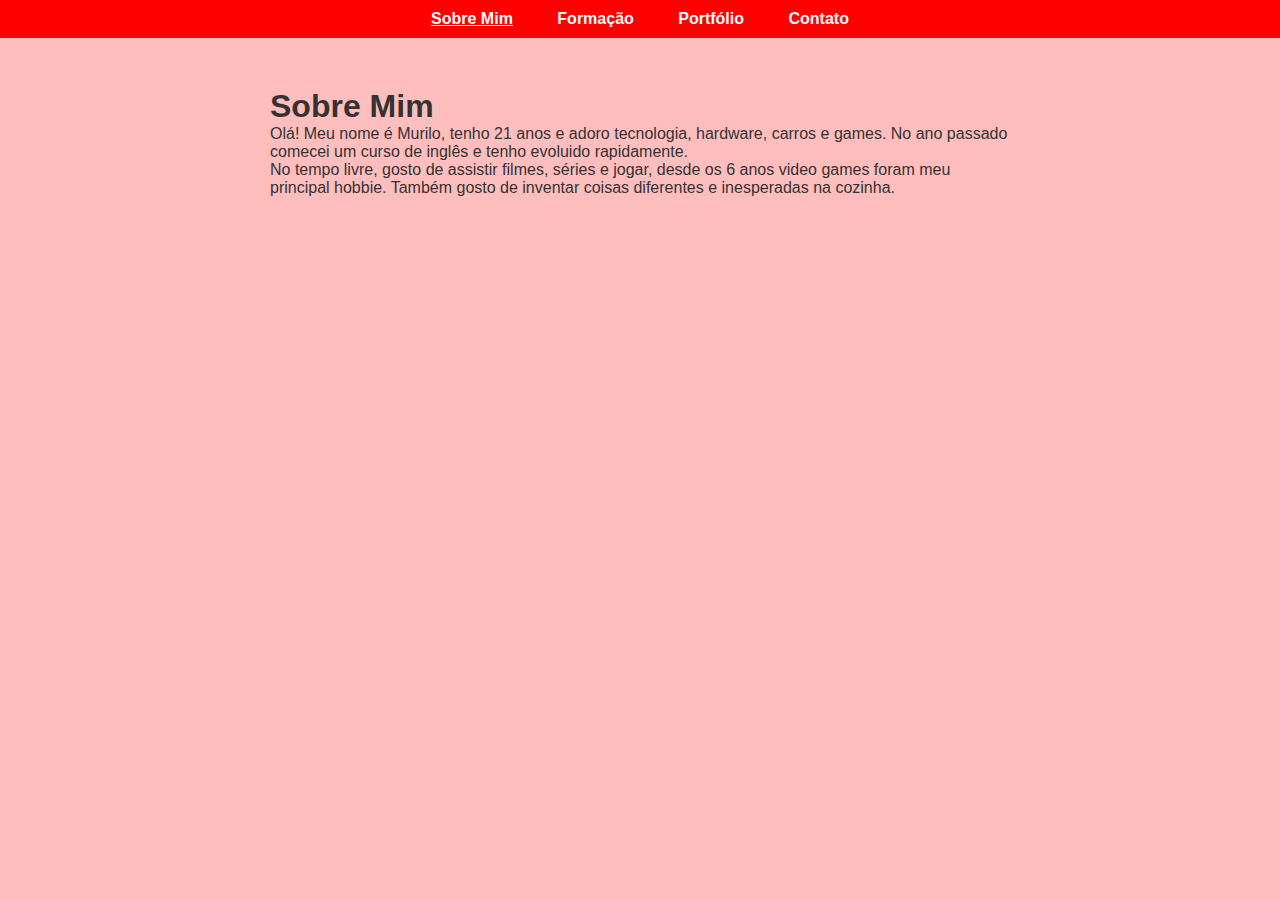
<file: index.html>
<!DOCTYPE html>
<html lang="pt-br">
<head>
  <meta charset="UTF-8">
  <title>Sobre Mim - Meu Portfólio</title>
  <link rel="stylesheet" href="jacare.css">
</head>
<body>
  <!-- Menu de navegação visível em todas as páginas -->
  <nav>
    <ul>
      <li><a href="index.html" class="active">Sobre Mim</a></li>
      <li><a href="formacao.html">Formação</a></li>
      <li><a href="portfolio.html">Portfólio</a></li>
      <li><a href="contato.html">Contato</a></li>
    </ul>
  </nav>

  <!-- Conteúdo da página -->
  <main>
    <h1>Sobre Mim</h1>
    <p>Olá! Meu nome é Murilo, tenho 21 anos e adoro tecnologia, hardware, carros e games. No ano passado comecei um curso de inglês e tenho evoluido rapidamente. </p>
    <p>No tempo livre, gosto de assistir filmes, séries e jogar, desde os 6 anos video games foram meu principal hobbie. Também gosto de inventar coisas diferentes e inesperadas na cozinha.</p>
  </main>
</body>
</html>
</file>
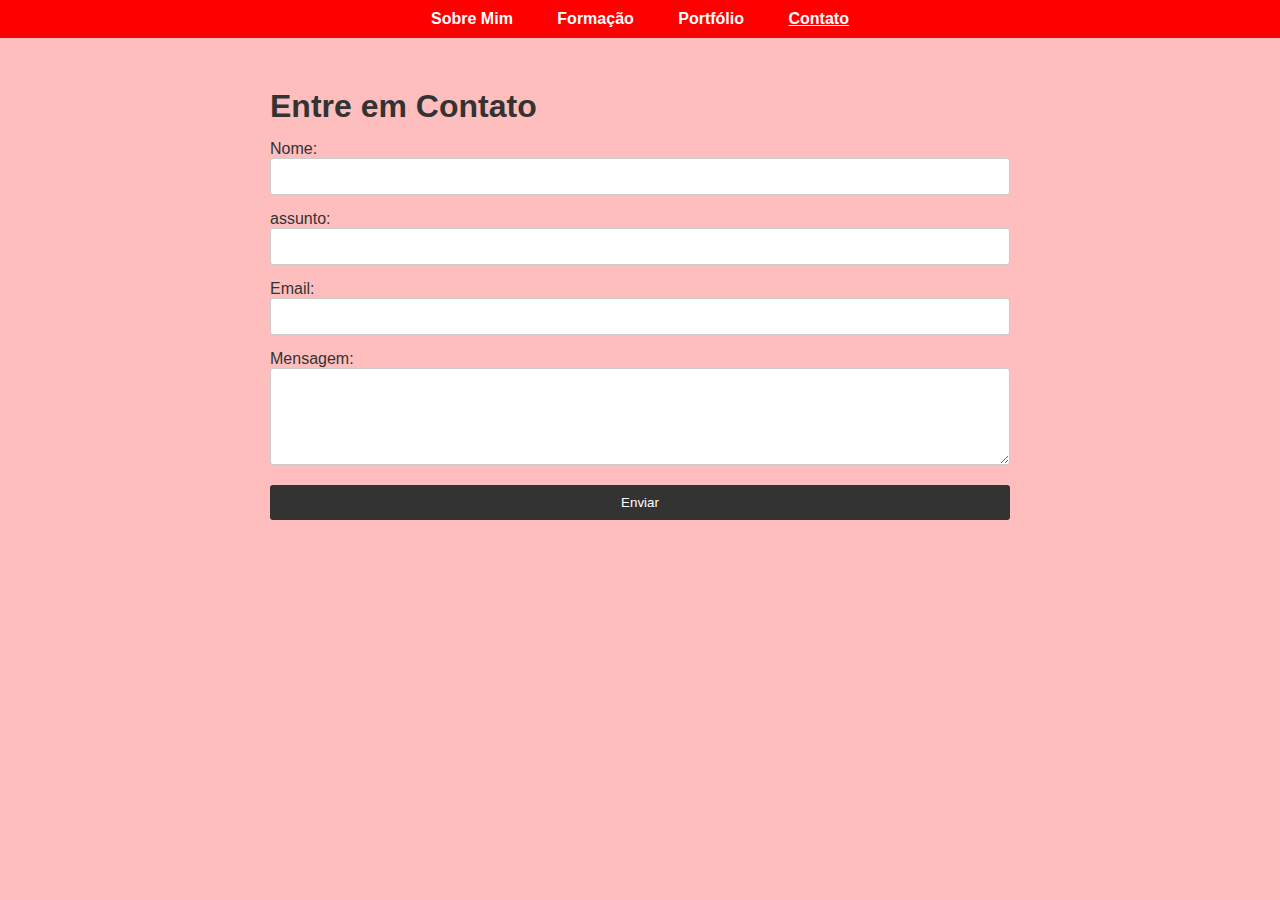
<file: contato.html>
<!DOCTYPE html>
<html lang="pt-br">
<head>
  <meta charset="UTF-8">
  <title>Contato - Meu Portfólio</title>
  <link rel="stylesheet" href="jacare.css">
</head>
<body>
  <nav>
    <ul>
      <li><a href="index.html">Sobre Mim</a></li>
      <li><a href="formacao.html">Formação</a></li>
      <li><a href="portfolio.html">Portfólio</a></li>
      <li><a href="contato.html" class="active">Contato</a></li>
    </ul>
  </nav>

  <main>
    <h1>Entre em Contato</h1>
    <!-- Formulário visual sem backend -->
    <form>
      <label for="nome">Nome:</label>
      <input type="text" id="nome" name="nome" required>

      <label for="assunto">assunto:</label>
      <input type="text" id="assunto" assunto="assunto" required>

      <label for="email">Email:</label>
      <input type="email" id="email" name="email" required>

      <label for="mensagem">Mensagem:</label>
      <textarea id="mensagem" name="mensagem" rows="5" required></textarea>

      <input type="submit" value="Enviar">
    </form>
  </main>
</body>
</html>
</file>
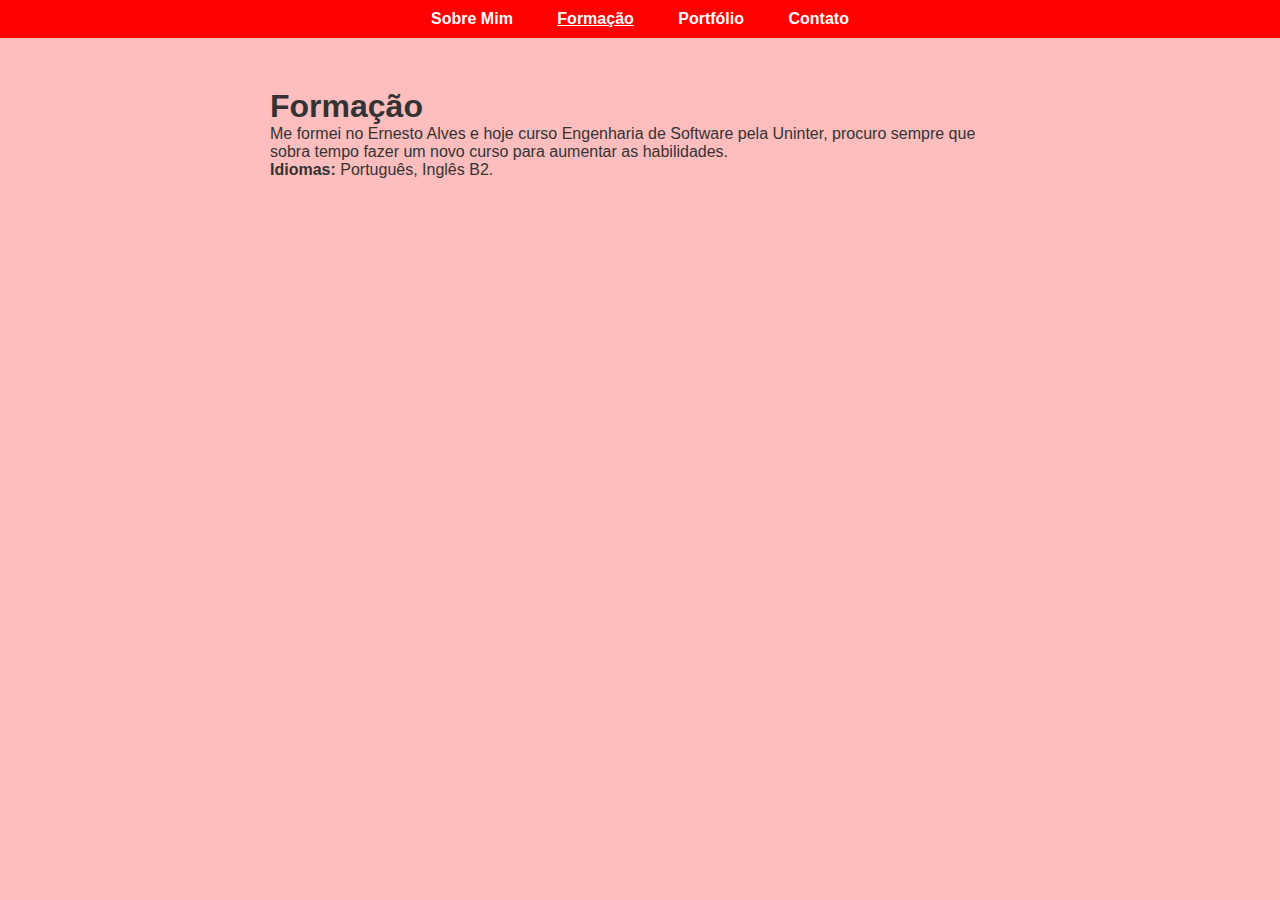
<file: formacao.html>
<!DOCTYPE html>
<html lang="pt-br">
<head>
  <meta charset="UTF-8">
  <title>Formação - Meu Portfólio</title>
  <link rel="stylesheet" href="jacare.css">
</head>
<body>
  <nav>
    <ul>
      <li><a href="index.html">Sobre Mim</a></li>
      <li><a href="formacao.html" class="active">Formação</a></li>
      <li><a href="portfolio.html">Portfólio</a></li>
      <li><a href="contato.html">Contato</a></li>
    </ul>
  </nav>
<!-- conteudo da pagina sobre formação-->
  <main>
    <h1>Formação</h1>
    <p>Me formei no Ernesto Alves e hoje curso Engenharia de Software pela Uninter, procuro sempre que sobra tempo fazer um novo curso para aumentar as habilidades. </p>
    <p><strong>Idiomas:</strong> Português, Inglês B2.</p>
  </main>
</body>
</html>
</file>
<file: jacare.css>
/* Reset básico */
* {
  margin: 0;
  padding: 0;
  box-sizing: border-box;
}

/* Estilo do body */
body {
  font-family: Arial, sans-serif;
  background-color: rgb(255, 190, 190);
  color: #333;
}

/* Menu de navegação */
nav {
  background-color: #ff0000;
  padding: 10px 0;
}

nav ul {
  list-style: none;
  text-align: center;
}

nav ul li {
  display: inline;
  margin: 0 20px;
}

nav ul li a {
  color: white;
  text-decoration: none;
  font-weight: bold;
}

nav ul li a.active,
nav ul li a:hover {
  text-decoration: underline;
}

/* Conteúdo principal */
main {
  padding: 30px;
  max-width: 800px;
  margin: auto;
  background-color: rgb(255, 190, 190);
  margin-top: 20px;
  border-radius: 5px;
}

/* Estilo do formulário */
form {
  display: flex;
  flex-direction: column;
}

form label {
  margin-top: 15px;
}

form input[type="text"],
form input[type="email"],
form textarea {
  padding: 10px;
  border: 1px solid #ccc;
  border-radius: 3px;
}

form input[type="submit"] {
  margin-top: 20px;
  background-color: #333;
  color: white;
  padding: 10px;
  border: none;
  cursor: pointer;
  border-radius: 3px;
}

form input[type="submit"]:hover {
  background-color: #555;
}
</file>
